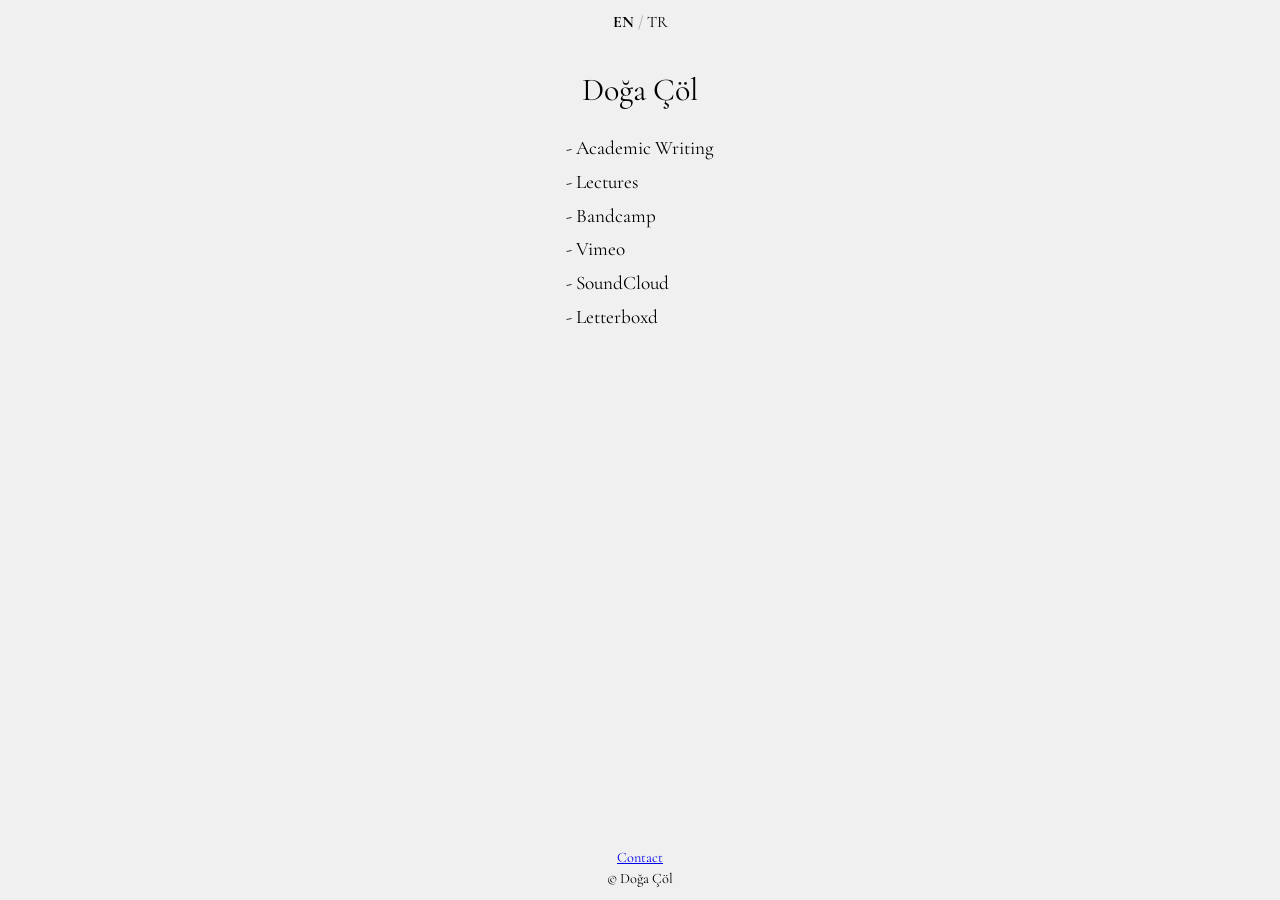
<file: index.html>
<!DOCTYPE html PUBLIC "-//W3C//DTD HTML 4.01//EN" "http://www.w3.org/TR/html4/strict.dtd">
<html lang="en" class="lang-en">
<head>
  <meta charset="UTF-8">
  <meta name="viewport" content="width=device-width, initial-scale=1">
  <meta name="description" content="Doğa Çöl — academic writing, lectures, film, and sound.">
  <title>Doğa Çöl</title>
  <link href="https://fonts.googleapis.com/css2?family=Cormorant+Garamond:wght@400;700&display=swap" rel="stylesheet">
  <link rel="icon" href="images/website images/favicon.ico" type="image/x-icon">
  <link rel="stylesheet" href="style.css">
  <style type="text/css">html,body{height:100%;margin:0;padding:0;}body{display:flex;flex-direction:column;background-color:#f0f0f0;font-family:'Cormorant Garamond',serif;align-items:center;justify-content:center;line-height:1.5}.content{max-width:100%;padding:10px;text-align:center}.title{font-size:2em;color:#000;margin-bottom:20px}.links{text-align:left}.links a{display:block;font-size:1.2em;color:#000;text-decoration:none;margin:5px 0}.links a:hover{text-decoration:underline}.footer{margin-top:auto}.lang-toggle{text-align:center}</style></head><body><div class="content"><div class="lang-toggle"><button id="lang-en" onclick="setLang('en')">EN</button><span class="sep">/</span><button id="lang-tr" onclick="setLang('tr')">TR</button></div><p class="title">Doğa Çöl</p><div class="links"><a href="academic.html"><span class="en-only">- Academic Writing</span><span class="tr-only">- Akademik Yazılar</span></a><a href="lectures.html"><span class="en-only">- Lectures</span><span class="tr-only">- Dersler</span></a><a href="https://dogacol.bandcamp.com" target="_blank">- Bandcamp</a><a href="https://vimeo.com/dogacol" target="_blank">- Vimeo</a><a href="https://soundcloud.com/dogacol" target="_blank">- SoundCloud</a><a href="https://letterboxd.com/dogacol/" target="_blank">- Letterboxd</a></div></div><div class="footer"><a href="mailto:dogacol@gmail.com" target="_blank"><span class="en-only">Contact</span><span class="tr-only">İletişim</span></a><br><a>&copy; Doğa Çöl</a></div><script>function setLang(lang){document.documentElement.className='lang-'+lang;document.documentElement.setAttribute('lang',lang==='tr'?'tr':'en');localStorage.setItem('lang',lang);document.getElementById('lang-en').className=lang==='en'?'active':'';document.getElementById('lang-tr').className=lang==='tr'?'active':'';}setLang(localStorage.getItem('lang')||'en');</script></body></html>
</file>
<file: style.css>
/* Shared across index.html, academic.html, and lectures.html */

/* Language toggle */
.lang-toggle {
  font-family: 'Cormorant Garamond', serif;
  font-size: 1em;
  margin-bottom: 10px;
  text-align: right;
}
.lang-toggle button {
  font-family: inherit;
  font-size: inherit;
  text-decoration: none;
  color: #000;
  cursor: pointer;
  padding: 2px 4px;
  background: none;
  border: none;
}
.lang-toggle button:hover {
  text-decoration: underline;
}
.lang-toggle button.active {
  font-weight: 700;
}
.lang-toggle .sep {
  color: #999;
}

/* Language visibility */
html.lang-en .tr-only { display: none; }
html.lang-tr .en-only { display: none; }

/* Footer */
.footer {
  font-size: 0.9em;
  color: #000000;
  text-align: center;
  padding: 10px 0;
  background-color: #f0f0f0;
}
</file>
